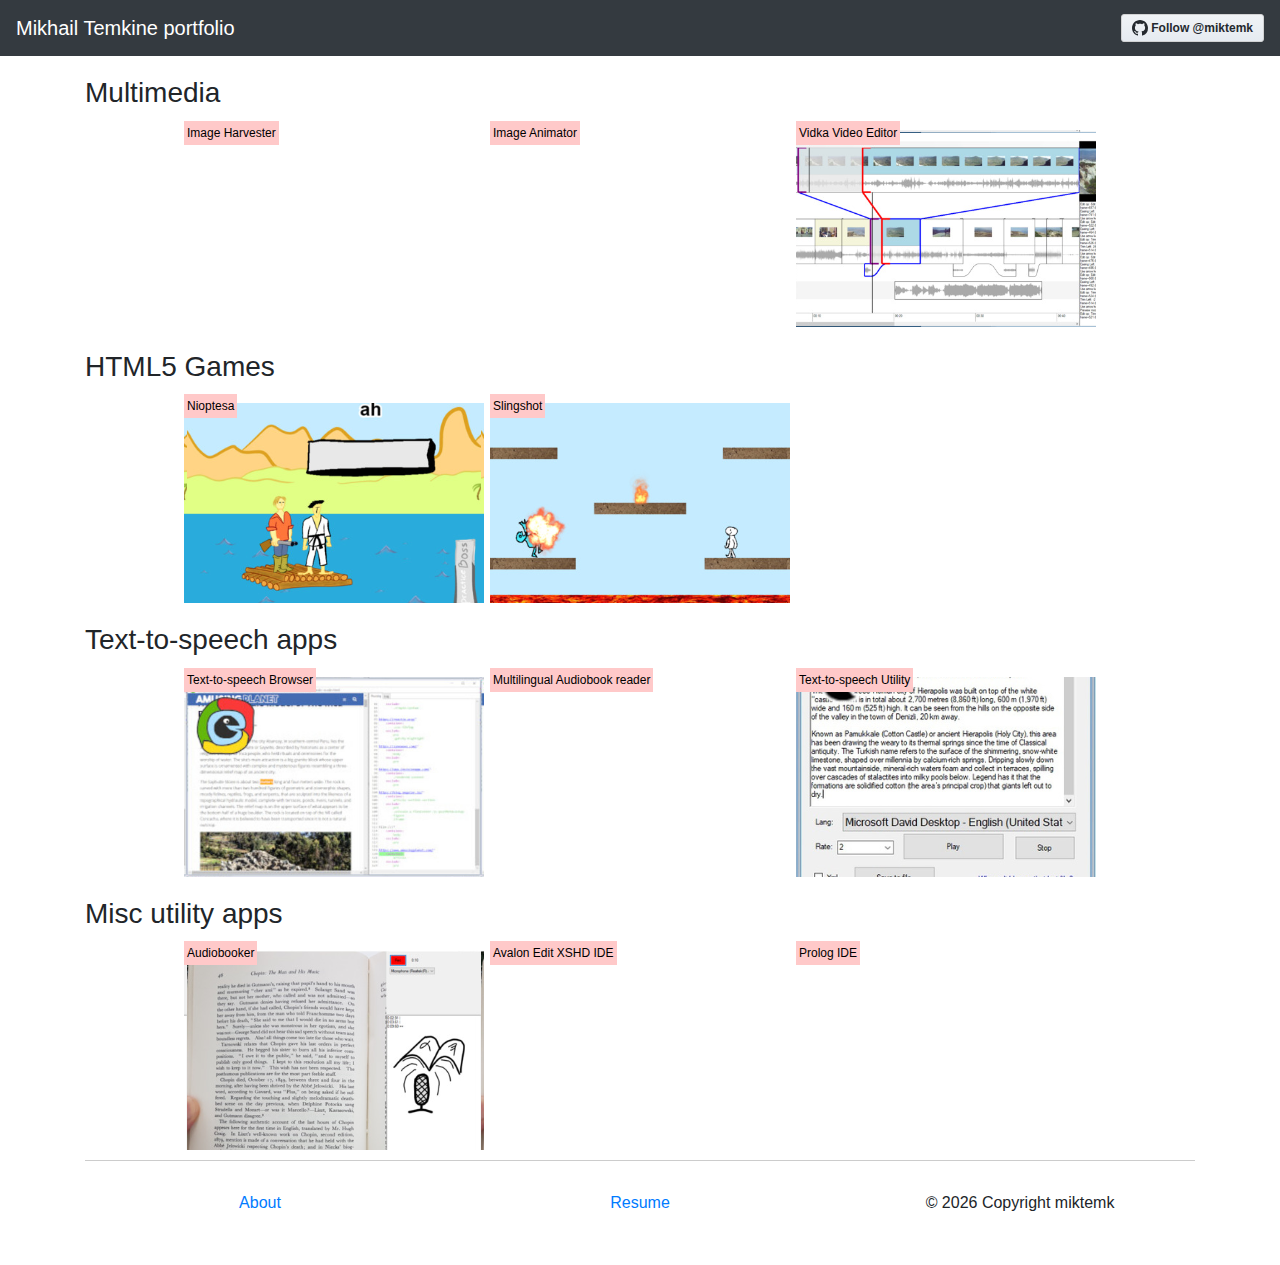
<file: index.html>
<!DOCTYPE html><html lang="en"><head>
  <meta charset="utf-8">
  <title>Mikhail Temkine Portfolio</title>
  <meta name="Description" content="Showcase of my work: my programs, apps, games and other projects.">
  <meta name="Keywords" content="mikhail, temkine, miktemk, portfolio, github, programs, apps, developer">
  <base href="./">

  <meta name="viewport" content="width=device-width, initial-scale=1">
  <link href="https://stackpath.bootstrapcdn.com/bootstrap/4.3.1/css/bootstrap.min.css" rel="stylesheet" integrity="sha384-ggOyR0iXCbMQv3Xipma34MD+dH/1fQ784/j6cY/iJTQUOhcWr7x9JvoRxT2MZw1T" crossorigin="anonymous">
  <link rel="stylesheet" href="https://use.fontawesome.com/releases/v5.8.1/css/all.css" integrity="sha384-50oBUHEmvpQ+1lW4y57PTFmhCaXp0ML5d60M1M7uH2+nqUivzIebhndOJK28anvf" crossorigin="anonymous">
  <link rel="icon" type="image/x-icon" href="favicon.ico">
<link rel="stylesheet" href="styles.e603fa4d5648a3a61cf5.css" media="print" onload="this.media='all'"><noscript><link rel="stylesheet" href="styles.e603fa4d5648a3a61cf5.css"></noscript></head>
<body>
  <mik-root></mik-root>
<script src="runtime.bf7e6d5a46207143e910.js" defer></script><script src="polyfills.b79bc14a4a981b19d486.js" defer></script><script src="main.813a314a72c087c2d733.js" defer></script>

</body></html>
</file>
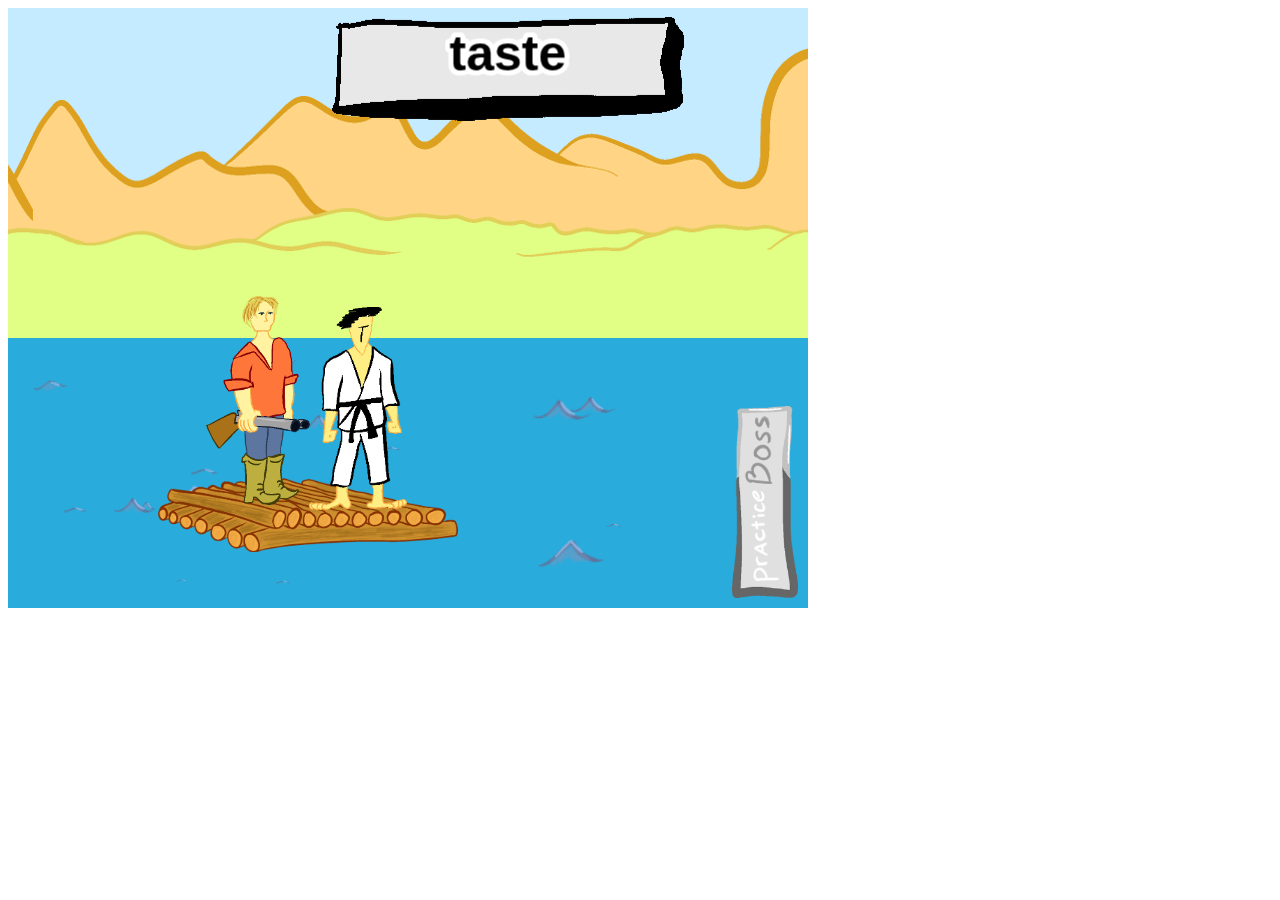
<file: nioptesa-ag/index.html>
<!doctype html>
<html lang="en">
<head>
  <meta charset="utf-8">
  <title>Nioptesa</title>
  <base href="/nioptesa-ag/">

  <meta name="viewport" content="width=device-width, initial-scale=1">
  <link rel="icon" type="image/x-icon" href="favicon.ico">
</head>
<body>
  <jt-root></jt-root>
<script type="text/javascript" src="inline.bundle.js"></script><script type="text/javascript" src="polyfills.bundle.js"></script><script type="text/javascript" src="styles.bundle.js"></script><script type="text/javascript" src="scripts.bundle.js"></script><script type="text/javascript" src="vendor.bundle.js"></script><script type="text/javascript" src="main.bundle.js"></script></body>
</html>
</file>
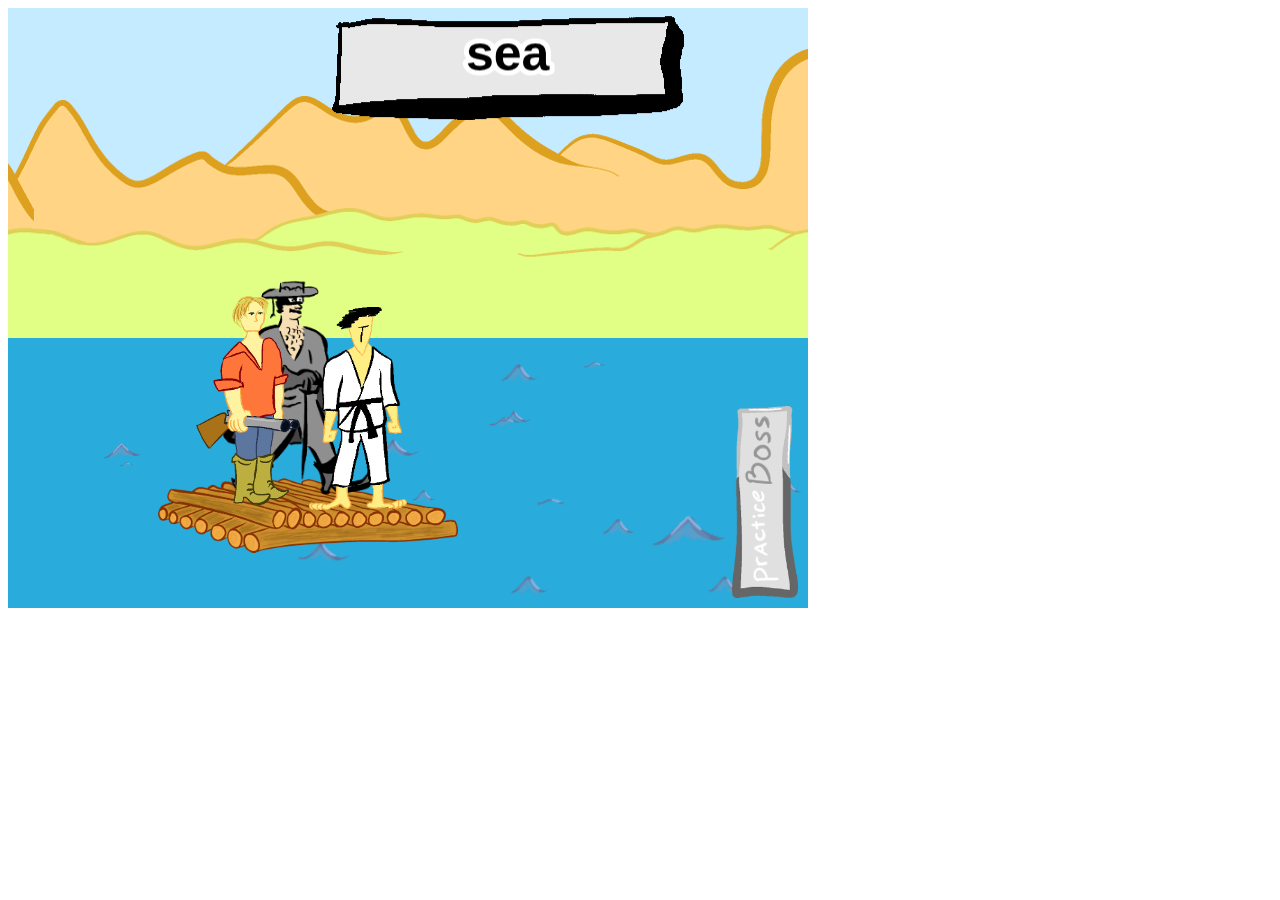
<file: nioptesa/index.html>
<!doctype html>
<html lang="en">
<head>
  <meta charset="utf-8">
  <title>Nioptesa</title>
  <base href="./">

  <meta name="viewport" content="width=device-width, initial-scale=1">
  <link rel="icon" type="image/x-icon" href="favicon.ico">
</head>
<body>
  <jt-root></jt-root>
<script type="text/javascript" src="inline.bundle.js"></script><script type="text/javascript" src="polyfills.bundle.js"></script><script type="text/javascript" src="styles.bundle.js"></script><script type="text/javascript" src="scripts.bundle.js"></script><script type="text/javascript" src="vendor.bundle.js"></script><script type="text/javascript" src="main.bundle.js"></script></body>
</html>
</file>
<file: styles.e603fa4d5648a3a61cf5.css>
body .tile-row{display:grid;grid-template-columns:repeat(3,minmax(10px,300px));grid-row-gap:6px;grid-column-gap:6px;justify-content:center;align-content:center}@media (max-width:768px){body .tile-row{grid-template-columns:repeat(2,minmax(10px,300px))}}body mik-tile{display:block}body mik-tile .tile-con{position:relative;display:block;background-size:cover;background-position:50%;background-repeat:none;height:200px;box-sizing:border-box;border:3px solid transparent}@media (max-width:320px){body mik-tile .tile-con{height:80px}}@media (min-width:320px) and (max-width:768px){body mik-tile .tile-con{height:150px}}body mik-tile .tile-con .tile-title{position:absolute;top:-1em;white-space:nowrap;font-family:Gill Sans,Gill Sans MT,Calibri,Trebuchet MS,sans-serif;font-size:12px;padding:2px;left:-3px;border:1px solid transparent;background-color:#ffc9c9;color:#000}body mik-tile .tile-con:hover{border:3px solid #f159a0}body mik-tile .tile-con:hover .tile-title{border:1px solid #f159a0;color:#bb1060;display:block;z-index:100}body .download-button{display:inline-block;background-color:#1e90ff;border:none;color:#fff;padding:12px 30px;cursor:pointer;font-size:20px}body .download-button:hover{background-color:#0673e0;text-decoration:none}body .download-button:not(:first-child){margin-left:10px}
</file>
